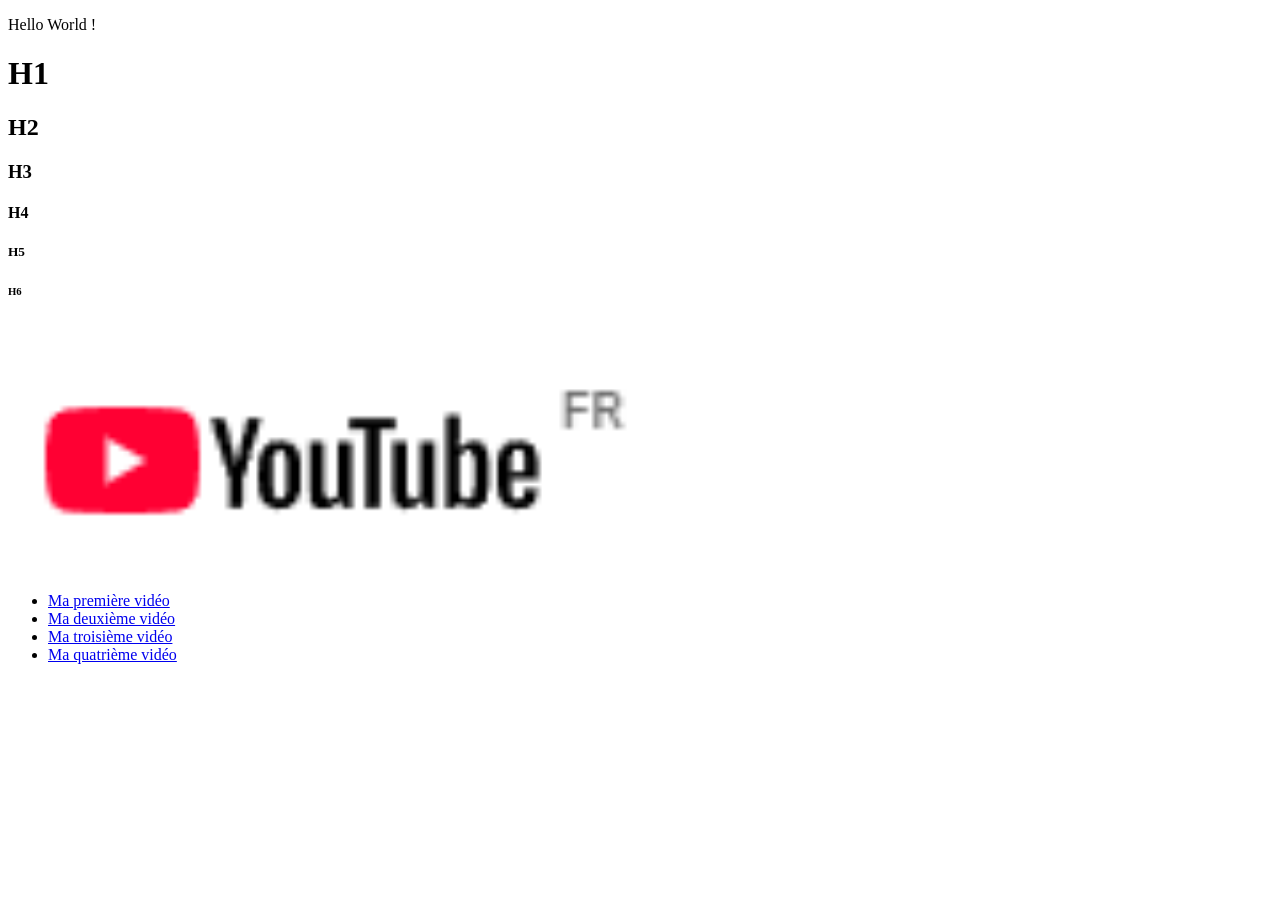
<file: 01_Hello_World/index.html>
<!DOCTYPE html>
<html lang="fr">
    <head>
        <title>Ma première page</title>
        <meta charset="UTF-8">
    </head>
    <body>
        <p>Hello World !</p>

        <h1>H1</h1>
        <h2>H2</h2>
        <h3>H3</h3>
        <h4>H4</h4>
        <h5>H5</h5>
        <h6>H6</h6>

        <a href="https://youtube.fr">
            <img src="./youtube.png"
                height="250px" title="Lien vers Youtube"
                alt="Logo Youtube">
        </a>

        <ul>
            <li>
                <a href="https://www.youtube.com/watch?v=QzQ-FOx9HLE">Ma première vidéo</a>
            </li>
            <li>
                <a href="https://www.youtube.com/watch?v=onkMdi2tPxc">Ma deuxième vidéo</a>
            </li>
            <li>
                <a href="https://www.youtube.com/watch?v=MCAdbUaMlAE">Ma troisième vidéo</a>
            </li>
            <li>
                <a href="https://www.youtube.com/watch?v=RF6P_zEPPtg">Ma quatrième vidéo</a>
            </li>
        </ul>

    </body>
</html>
</file>
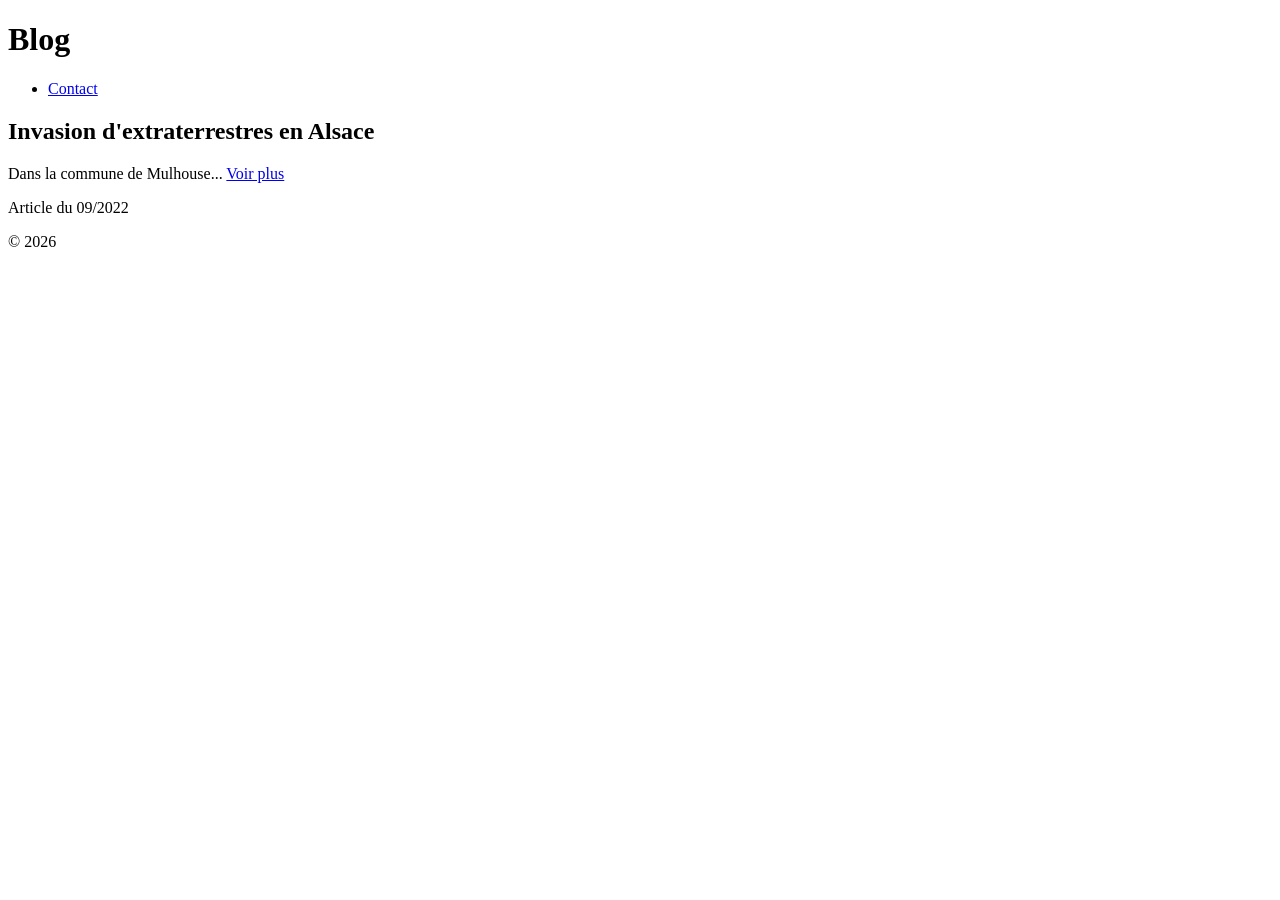
<file: HTML_CSS/02_blog/index.html>
<!DOCTYPE html>
<html lang="fr">
    <head>
        <meta charset="UTF-8" />
        <title>Mon blog</title>
        
        <link rel="icon" type="image/png" sizes="16x16" href="./favicon-16x16.png">
      </head>
    <body>
        
        <header>
            <h1>Blog</h1>
            <nav>
                <ul>
                    <li><a href="#">Contact</a></li>
                </ul>
            </nav>
        </header>

        <main>
            <article>
                <header>
                    <h2>Invasion d'extraterrestres en Alsace</h2>
                </header>
                <p>Dans la commune de Mulhouse... <a href="#">Voir plus</a></p>
                <footer>
                    Article du 09/2022
                </footer>
            </article>
        </main>

        <footer>
            <p>© 2026</p>
        </footer>

    </body>
</html>
</file>
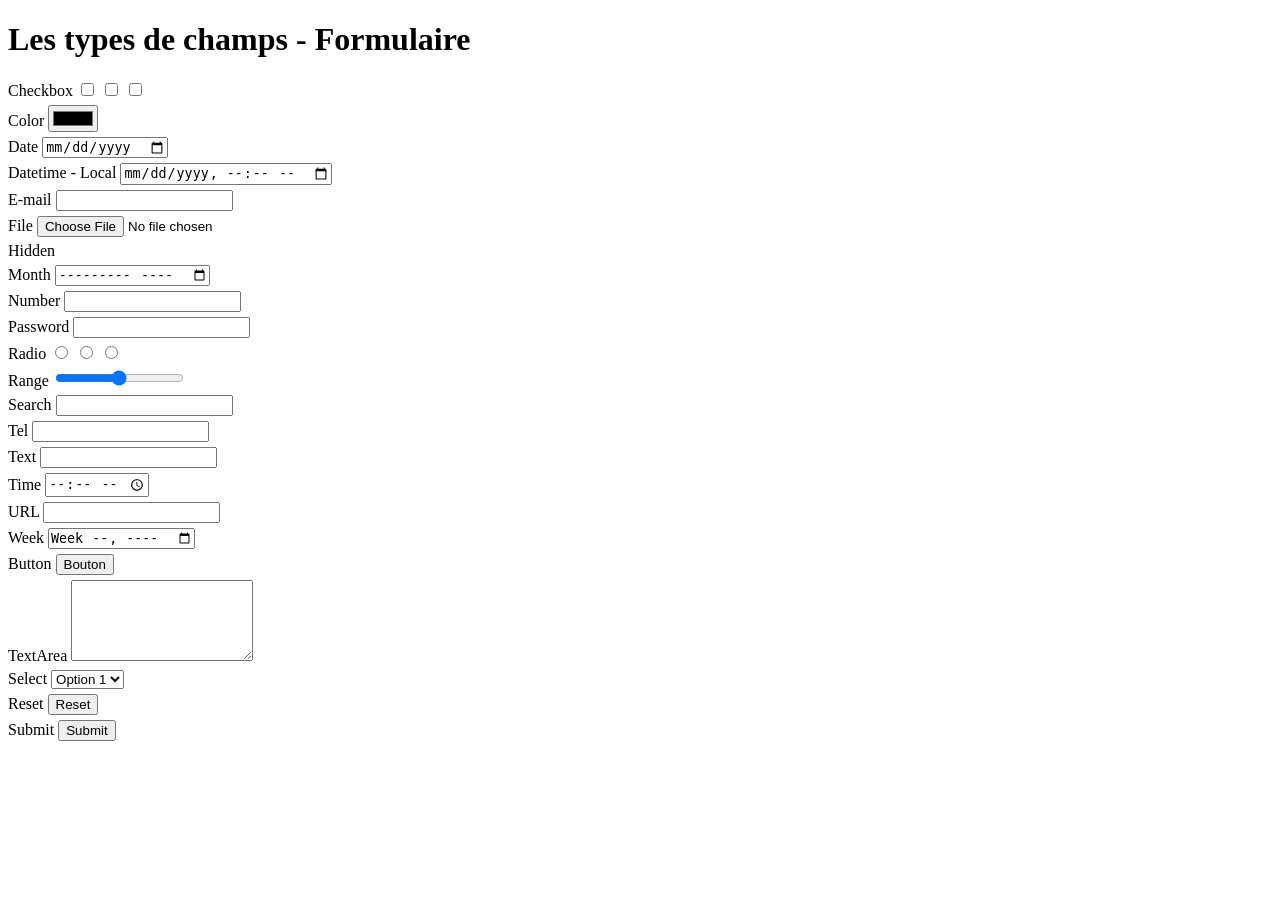
<file: HTML_CSS/03_formulaire/index.html>
<!DOCTYPE html>
<html lang="fr">
<head>
    <meta charset="UTF-8">
    <title>Les types de champs - Formulaire</title>
    <style>
        div { margin: 5px 0; }
    </style>
</head>
<body>

    <h1>Les types de champs - Formulaire</h1>

    <form method="POST" action="http://localhost:9090/server.php">

        <div>
            <label for="checkbox">Checkbox</label>
            <input type="checkbox" name="checkbox_1" id="checkbox_1" />
            <input type="checkbox" name="checkbox_1" id="checkbox_2" />
            <input type="checkbox" name="checkbox_1" id="checkbox_3" />
        </div>
        
        <div>
            <label for="color">Color</label>
            <input type="color" name="color" id="color" />
        </div>
        
        <div>
            <label for="date">Date</label>
            <input type="date" name="date" id="date" />
        </div>
        
        <div>
            <label for="datetime-local">Datetime - Local</label>
            <input type="datetime-local" name="datetime-local" id="datetime-local" />
        </div>
        
        <div>
            <label for="email">E-mail</label>
            <input type="email" name="email" id="email" />
        </div>
        
        <div>
            <label for="file">File</label>
            <input type="file" name="file" id="file" />
        </div>
        
        <div>
            <label for="hidden">Hidden</label>
            <input type="hidden" name="hidden" id="hidden" value="Contenu caché" />
        </div>
        
        <div>
            <label for="month">Month</label>
            <input type="month" name="month" id="month" />
        </div>
        
        <div>
            <label for="number">Number</label>
            <input type="number" name="number" id="number" />
        </div>
        
        <div>
            <label for="password">Password</label>
            <input type="password" name="password" id="password" />
        </div>
        
        <div>
            <label for="radio">Radio</label>
            <input type="radio" name="radio" id="radio_1" value="Valeur 1" />
            <input type="radio" name="radio" id="radio_2" value="Valeur 2" />
            <input type="radio" name="radio" id="radio_3" value="Valeur 3" />
        </div>
        
        <div>
            <label for="range">Range</label>
            <input type="range" name="range" id="range" />
        </div>
        
        <div>
            <label for="search">Search</label>
            <input type="search" name="search" id="search" />
        </div>
        
        <div>
            <label for="tel">Tel</label>
            <input type="tel" name="tel" id="tel" />
        </div>
        
        <div>
            <label for="text">Text</label>
            <input type="text" name="text" id="text" />
        </div>
        
        <div>
            <label for="time">Time</label>
            <input type="time" name="time" id="time" />
        </div>
        
        <div>
            <label for="url">URL</label>
            <input type="url" name="url" id="url" />
        </div>
        
        <div>
            <label for="week">Week</label>
            <input type="week" name="week" id="week" />
        </div>
        
        <div>
            <label for="button">Button</label>
            <input type="button" name="button" id="button" value="Bouton" />
        </div>

        <div>
            <label for="textarea">TextArea</label>
            <textarea id="textarea" name="textarea" rows="5"></textarea>
        </div>

        <div>
            <label for="select">Select</label>
            <select id="select" name="select">

                <option value="select_1">Option 1</option>
                <option value="select_2">Option 2</option>
                <option value="select_3">Option 3</option>
                <option value="select_4">Option 4</option>
            </select>
        </div>
        
        <div>
            <label for="reset">Reset</label>
            <input type="reset" name="reset" id="reset" />
        </div>
        
        <div>
            <label for="submit">Submit</label>
            <input type="submit" name="submit" id="submit" />
        </div>
    </form>

</body>
</html>
</file>
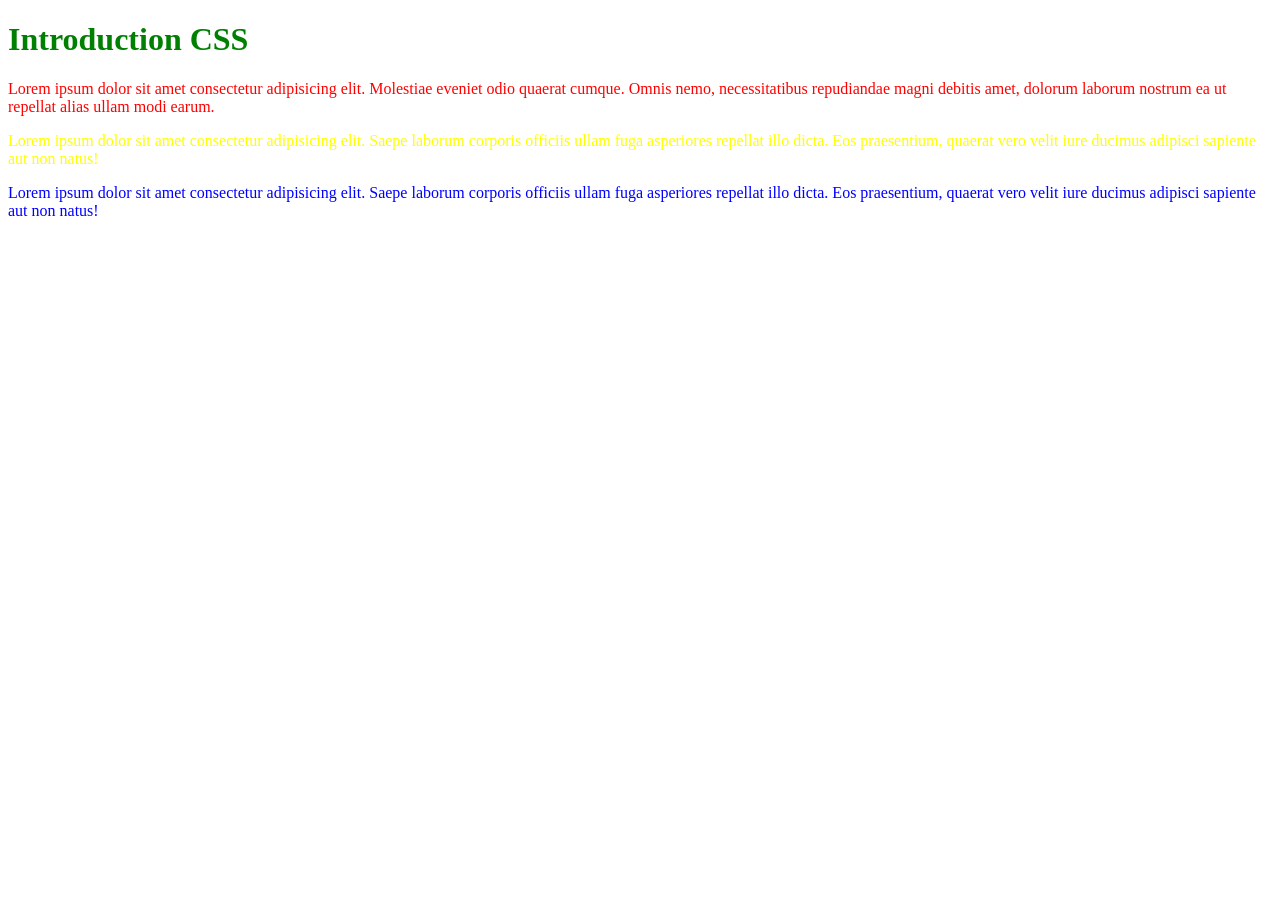
<file: HTML_CSS/04_CSS_Intro/index.html>
<!DOCTYPE html>
<html lang="fr">
    <head>
        <meta charset="UTF-8">
        <title>Intro CSS</title>
        <link rel="stylesheet" href="./styles/style.css">
    </head>
    <body>
        <!-- Titre qui sera de couleur verte -->
        <h1>Introduction CSS</h1>

        <p>
            Lorem ipsum dolor sit amet consectetur adipisicing elit. Molestiae eveniet odio quaerat cumque. Omnis nemo, necessitatibus repudiandae magni debitis amet, dolorum laborum nostrum ea ut repellat alias ullam modi earum.
        </p>

        <p class="citation">
            Lorem ipsum dolor sit amet consectetur adipisicing elit. Saepe laborum corporis officiis ullam fuga asperiores repellat illo dicta. Eos praesentium, quaerat vero velit iure ducimus adipisci sapiente aut non natus!
        </p>

        <p class="citation" id="main-citation">
            Lorem ipsum dolor sit amet consectetur adipisicing elit. Saepe laborum corporis officiis ullam fuga asperiores repellat illo dicta. Eos praesentium, quaerat vero velit iure ducimus adipisci sapiente aut non natus!
        </p>
    </body>
</html>
</file>
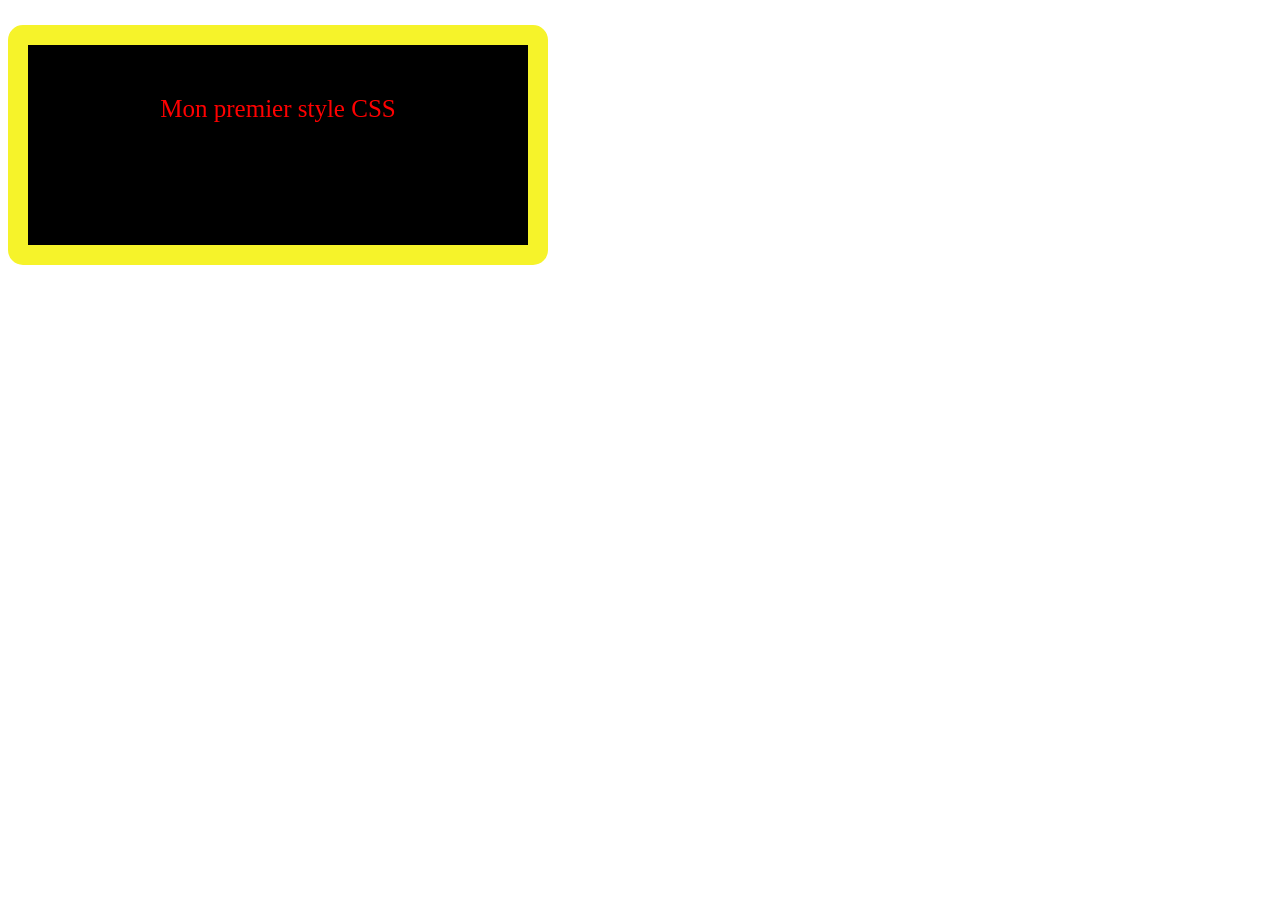
<file: HTML_CSS/05_CSS_Exo1/index.html>
<!DOCTYPE html>
<html lang="fr">
    <head>
        <meta charset="UTF-8">
        <title>Exercice CSS 1</title>
        <link rel="stylesheet" href="./styles/style.css">
    </head>
    <body>
        <p>Mon premier style CSS</p>
    </body>
</html>
</file>
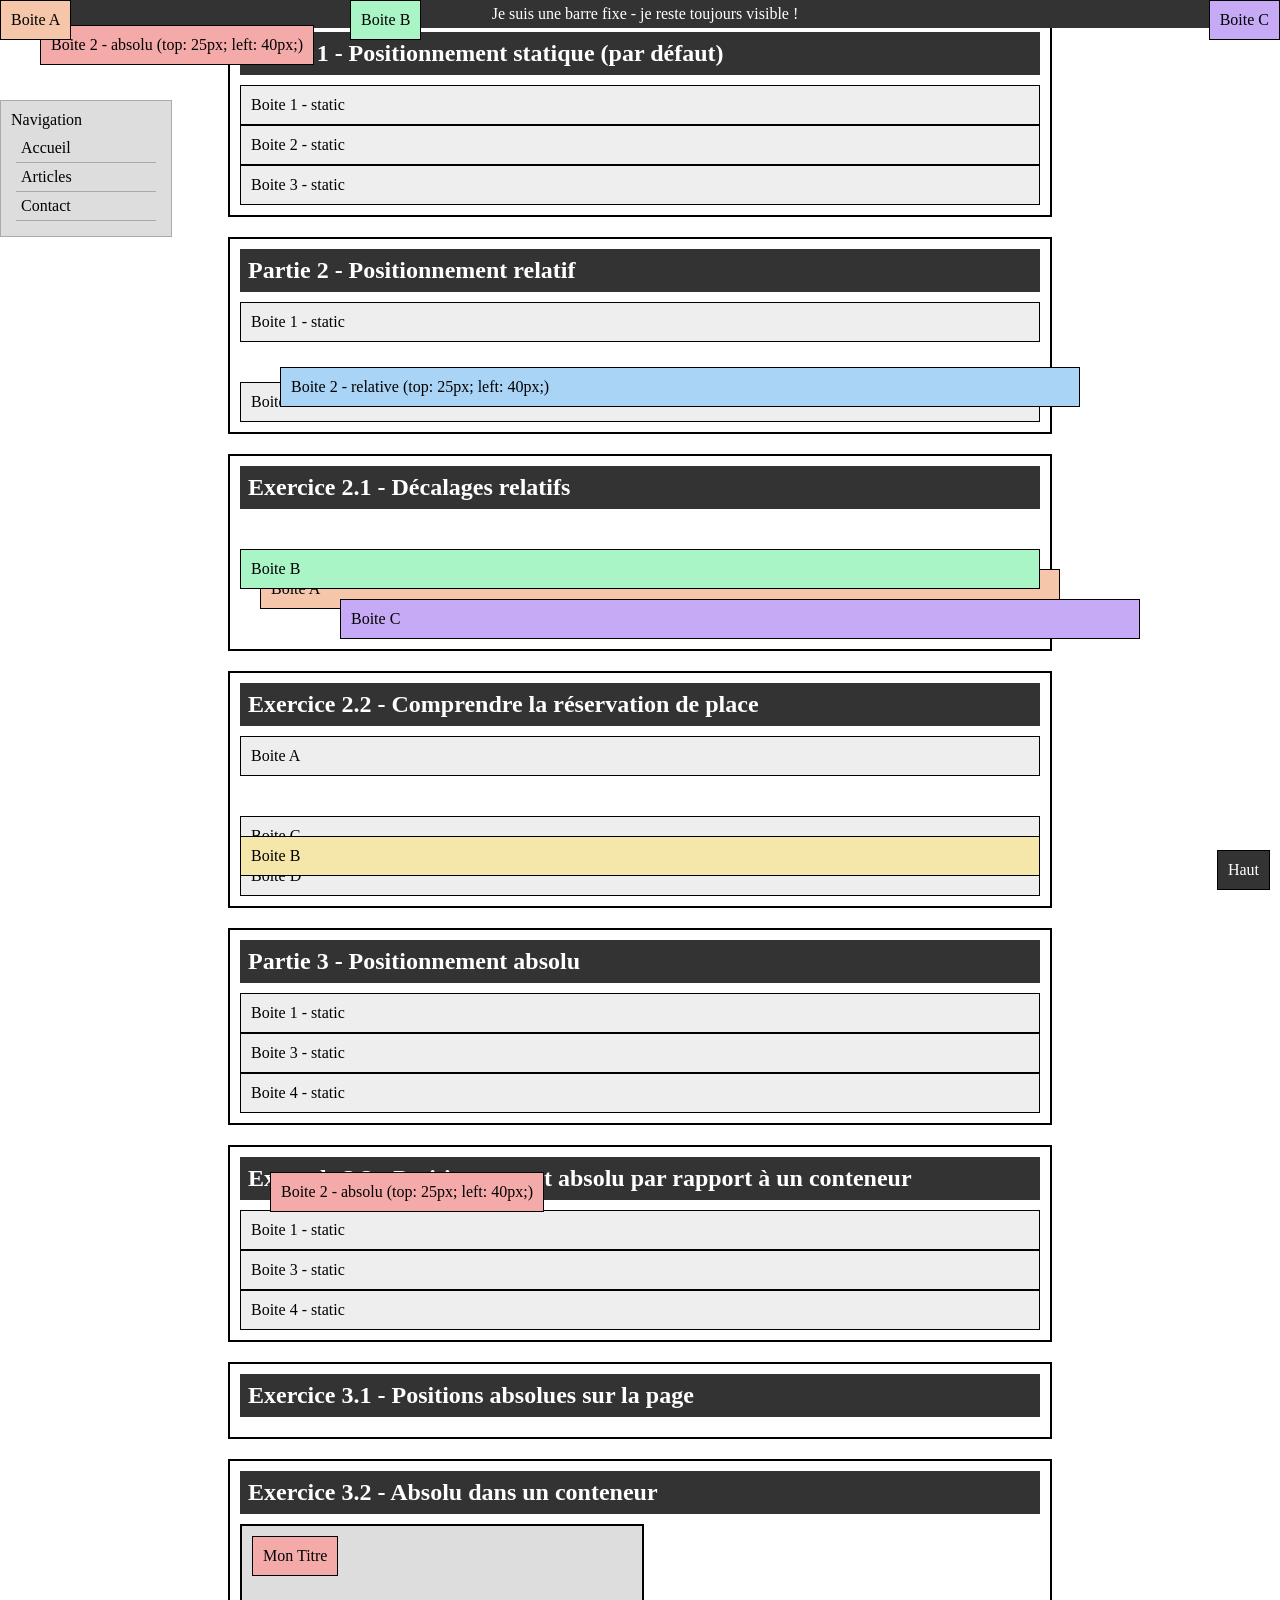
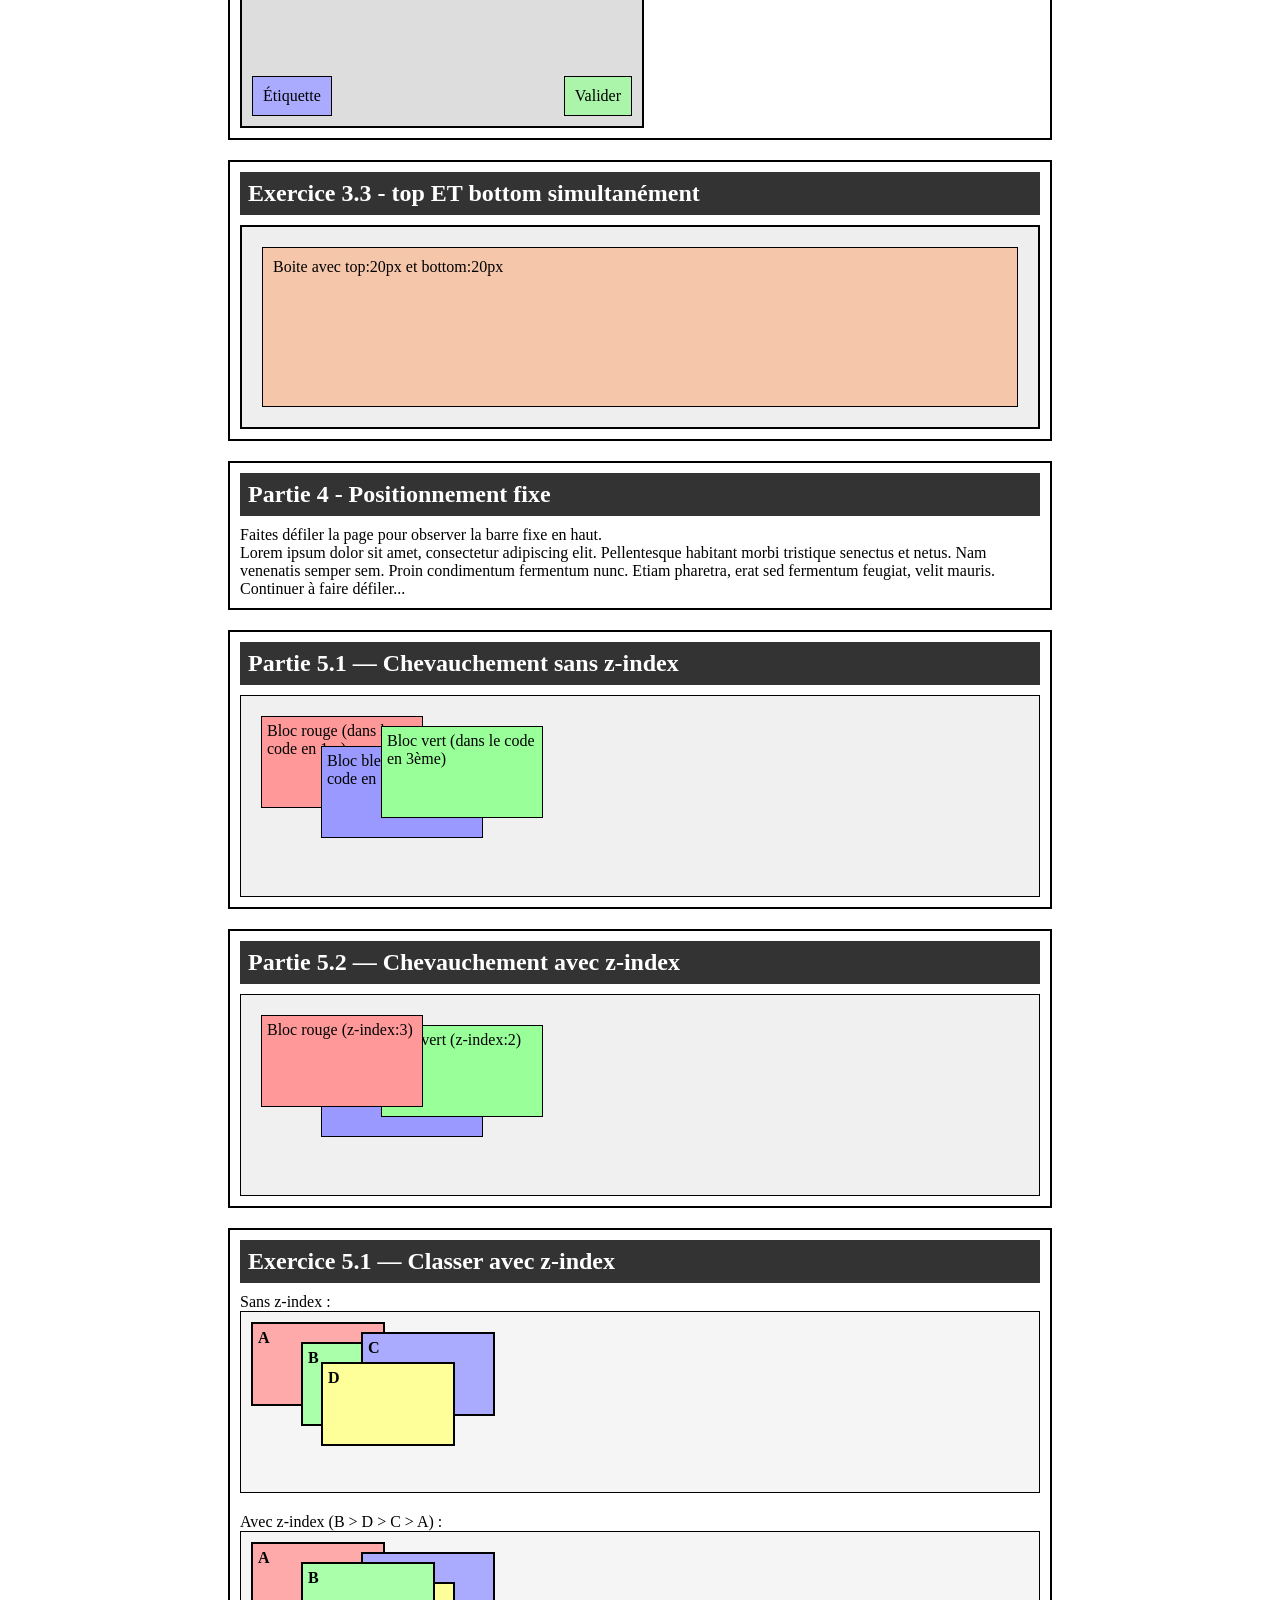
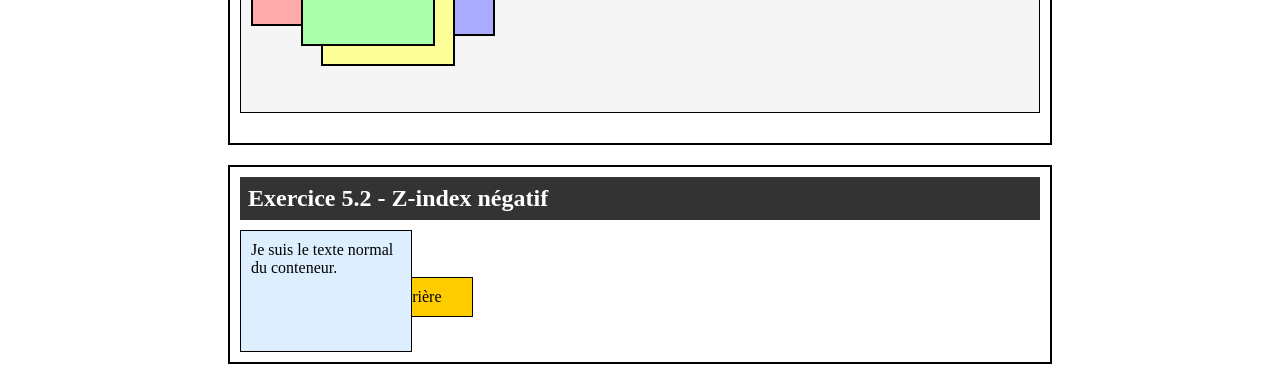
<file: HTML_CSS/06_positionnements/index.html>
<!DOCTYPE html>
<html lang="fr">
    <head>
        <title>TP Positionnement CSS</title>
        <meta charset="UTF-8">
        <link href="./styles/style.css" rel="stylesheet">
    </head>
    <body>

        <div id="barre_fixe">
            Je suis une barre fixe - je reste toujours visible !
        </div>

        <div class="exercice" id="partie1">
            <h2>Partie 1 - Positionnement statique (par défaut)</h2>
            <div class="boite">Boite 1 - static</div>
            <div class="boite">Boite 2 - static</div>
            <div class="boite">Boite 3 - static</div>
        </div>

        <div class="exercice">
            <h2>Partie 2 - Positionnement relatif</h2>
            <div class="boite">Boite 1 - static</div>
            <div class="boite" id="exemple_relatif">Boite 2 - relative (top: 25px; left: 40px;)</div>
            <div class="boite">Boite 3 - static</div>
        </div>

        <div class="exercice">
            <h2>Exercice 2.1 - Décalages relatifs</h2>

            <div class="boite" id="ex21_a">Boite A</div>
            <div class="boite" id="ex21_b">Boite B</div>
            <div class="boite" id="ex21_c">Boite C</div>
        </div>

        <div class="exercice">
            <h2>Exercice 2.2 - Comprendre la réservation de place</h2>

            <div class="boite">Boite A</div>
            <div class="boite" id="ex22_b2">Boite B</div>
            <div class="boite">Boite C</div>
            <div class="boite">Boite D</div>
        </div>

        <div class="exercice">
            <h2>Partie 3 - Positionnement absolu</h2>
            <div class="boite">Boite 1 - static</div>
            <div class="boite" id="exemple_absolu">Boite 2 - absolu (top: 25px; left: 40px;)</div>
            <div class="boite">Boite 3 - static</div>
            <div class="boite">Boite 4 - static</div>
        </div>

        <div class="exercice" id="conteneur_relatif">
            <h2>Exemple 3.2 - Positionnement absolu par rapport à un conteneur</h2>
            <div class="boite">Boite 1 - static</div>
            <div class="boite" id="exemple_absolu">Boite 2 - absolu (top: 25px; left: 40px;)</div>
            <div class="boite">Boite 3 - static</div>
            <div class="boite">Boite 4 - static</div>
        </div>

        <div class="exercice">
            <h2>Exercice 3.1 - Positions absolues sur la page</h2>

            <div class="boite" id="ex31_a">Boite A</div>
            <div class="boite" id="ex31_b">Boite B</div>
            <div class="boite" id="ex31_c">Boite C</div>
        </div>

        <div class="exercice">
            <h2>Exercice 3.2 - Absolu dans un conteneur</h2>

            <div id="ex32_conteneur">
                <div class="boite" id="ex32_titre">Mon Titre</div>
                <div class="boite" id="ex32_bouton">Valider</div>
                <div class="boite" id="ex32_etiquette">Étiquette</div>
            </div>
        </div>

        <div class="exercice">
            <h2>Exercice 3.3 - top ET bottom simultanément</h2>

            <div id="ex33_conteneur">
                <div class="boite" id="ex33_boite">
                    Boite avec top:20px et bottom:20px
                </div>
            </div>
        </div>

        <div class="exercice">
            <h2>Partie 4 - Positionnement fixe</h2>
            <p>Faites défiler la page pour observer la barre fixe en haut.</p>
            <p>Lorem ipsum dolor sit amet, consectetur adipiscing elit.
            Pellentesque habitant morbi tristique senectus et netus.
            Nam venenatis semper sem. Proin condimentum fermentum nunc.
            Etiam pharetra, erat sed fermentum feugiat, velit mauris.</p>
            <p>Continuer à faire défiler...</p>
        </div>

        <div class="boite" id="ex41_bouton">Haut</div>

        <div id="ex42_menu">
            <p>Navigation</p>
            <ul>
                <li>Accueil</li>
                <li>Articles</li>
                <li>Contact</li>
            </ul>
        </div>

        <div class="exercice">
            <h2>Partie 5.1 — Chevauchement sans z-index</h2>

            <div id="zindex_conteneur1">
                <div class="zbloc z_rouge">Bloc rouge (dans le code en 1er)</div>
                <div class="zbloc z_bleu">Bloc bleu (dans le code en 2ème)</div>
                <div class="zbloc z_vert">Bloc vert (dans le code en 3ème)</div>
            </div>
        </div>

        <div class="exercice">
            <h2>Partie 5.2 — Chevauchement avec z-index</h2>

            <div id="zindex_conteneur2">
                <div class="zbloc z_rouge2">Bloc rouge (z-index:3)</div>
                <div class="zbloc z_bleu2">Bloc bleu (z-index:1)</div>
                <div class="zbloc z_vert2">Bloc vert (z-index:2)</div>
            </div>
        </div>

        <div class="exercice">
            <h2>Exercice 5.1 — Classer avec z-index</h2>

            <p>Sans z-index :</p>
            <div class="ex51_conteneur" id="ex51_sans">
                <div class="ex51_bloc ex51_a">A</div>
                <div class="ex51_bloc ex51_b">B</div>
                <div class="ex51_bloc ex51_c">C</div>
                <div class="ex51_bloc ex51_d">D</div>
            </div>

            <p>Avec z-index (B > D > C > A) :</p>
            <div class="ex51_conteneur" id="ex51_avec">
                <div class="ex51_bloc ex51_a">A</div>
                <div class="ex51_bloc ex51_b">B</div>
                <div class="ex51_bloc ex51_c">C</div>
                <div class="ex51_bloc ex51_d">D</div>
            </div>
        </div>

        <div class="exercice">
            <h2>Exercice 5.2 - Z-index négatif</h2>

            <div class="boite" id="ex52_conteneur">
                <p>Je suis le texte normal du conteneur.</p>
                <div class="boite" id="ex52_derriere">Je suis censé passer derrière</div>
            </div>
        </div>
    </body>
</html>
</file>
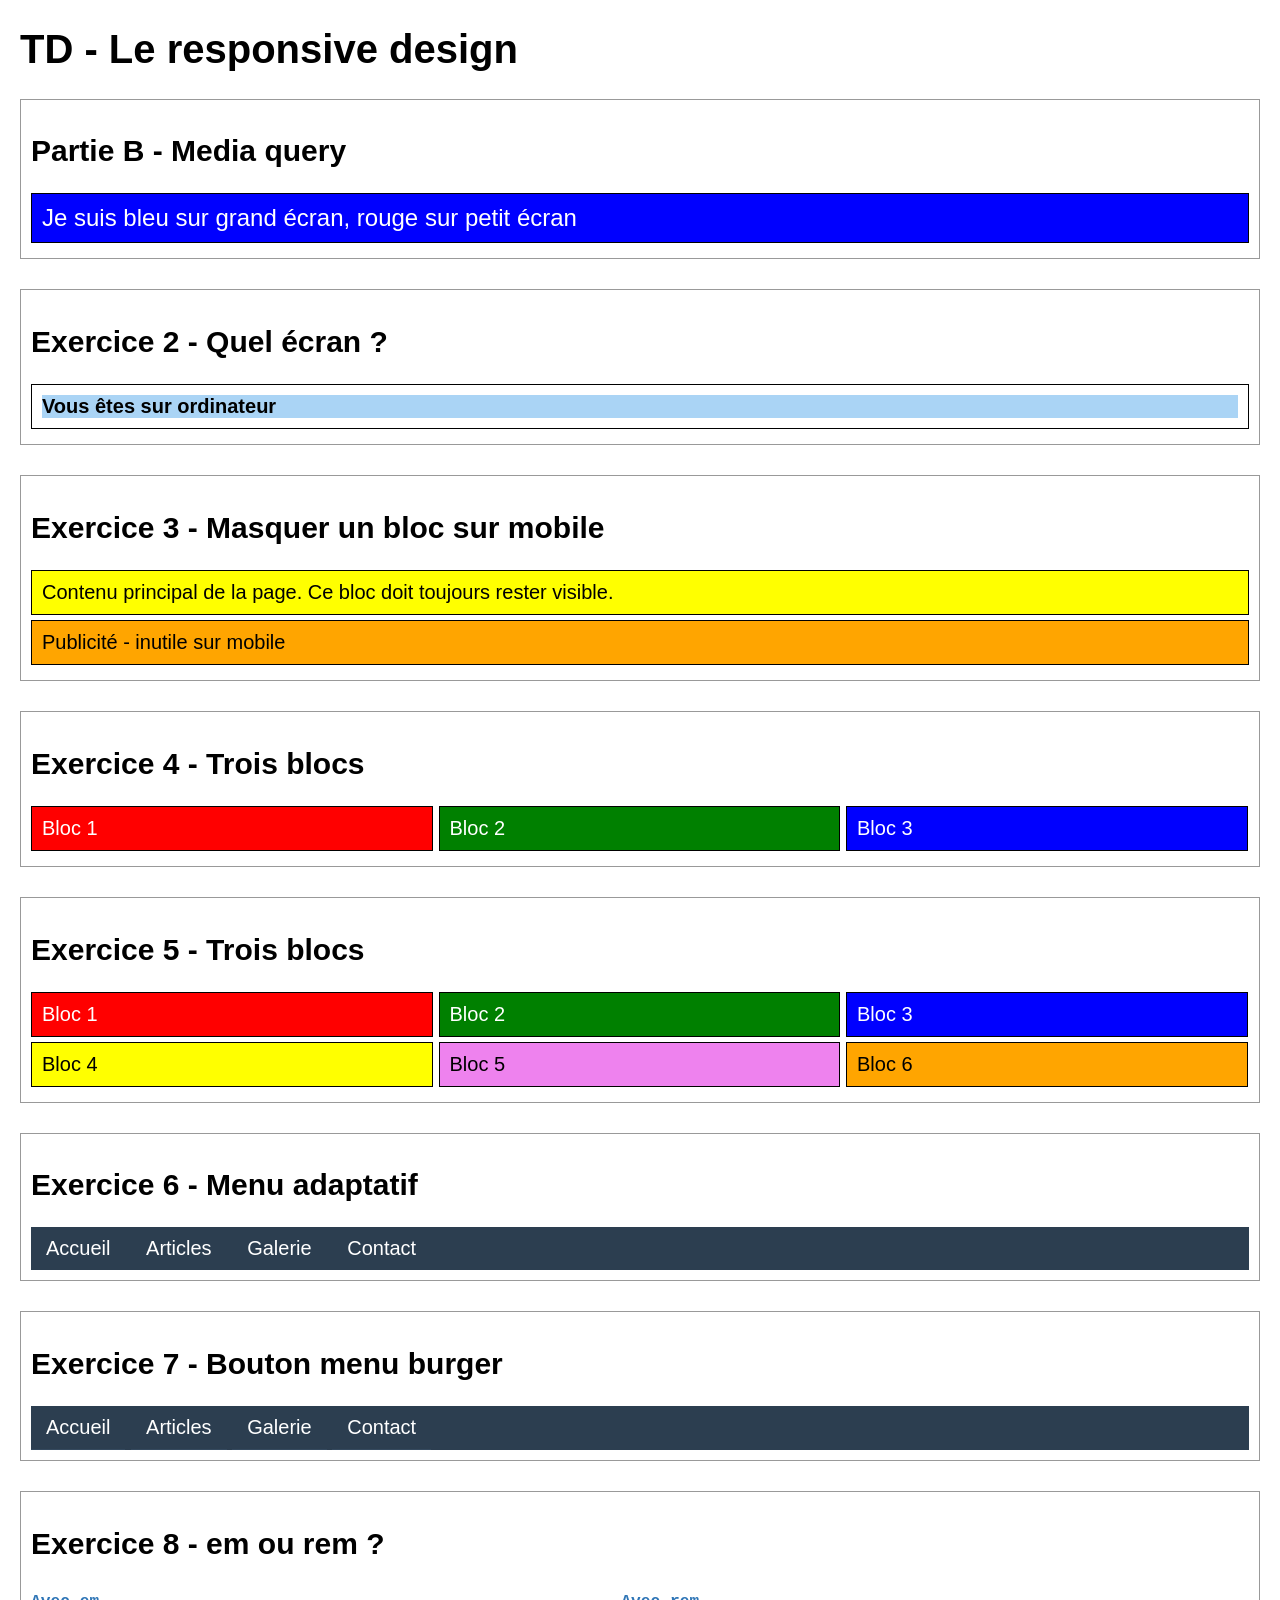
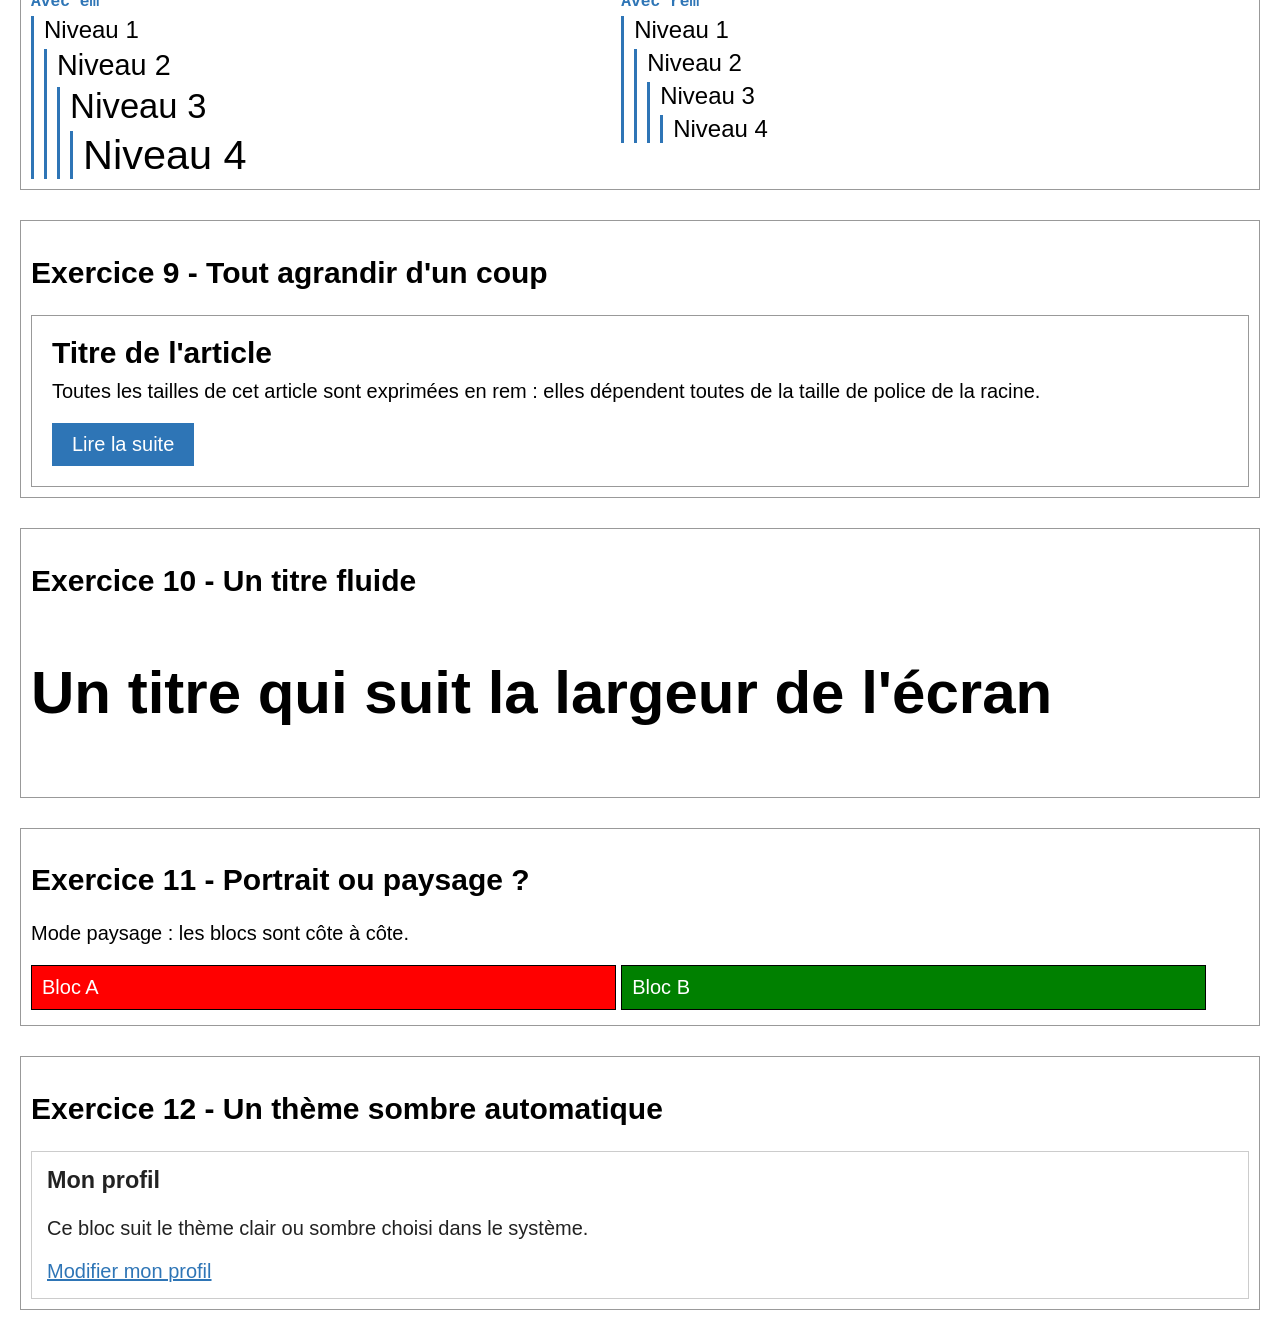
<file: HTML_CSS/07_responsive/index.html>
<!DOCTYPE html>
<html lang="fr">

<head>
    <meta charset="UTF-8">
    <meta name="viewport" content="width=device-width, initial-scale=1.0">
    <title>TD - Le responsive design</title>
    <link rel="stylesheet" href="style.css">
</head>

<body>
    <h1>TD - Le responsive design</h1>

    <!-- Ajoutez les sections du TD ici, les unes à la suite des autres -->
    <div class="exercice">
        <h2>Partie B - Media query</h2>
        <div class="bloc three" id="exemple_media">
            Je suis bleu sur grand écran, rouge sur petit écran
        </div>
    </div>

    <div class="exercice">
        <h2>Exercice 2 - Quel écran ?</h2>
        <div class="bloc" id="ex2">
            <p class="msg-mobile">Vous êtes sur mobile</p>
            <p class="msg-tablette">Vous êtes sur tablette</p>
            <p class="msg-ordi">Vous êtes sur ordinateur</p>
        </div>
    </div>

    <div class="exercice">
        <h2>Exercice 3 - Masquer un bloc sur mobile</h2>

        <div id="ex3">
            <div class="bloc four">Contenu principal de la page.
                Ce bloc doit toujours rester visible.
            </div>
            <div class="bloc six" id="ex3_pub">Publicité - inutile sur mobile</div>
        </div>

    </div>

    <div class="exercice">
        <h2>Exercice 4 - Trois blocs</h2>
        <div id="ex4">
            <div class="bloc one">Bloc 1</div>
            <div class="bloc two">Bloc 2</div>
            <div class="bloc three">Bloc 3</div>
        </div>
    </div>

    <div class="exercice">
        <h2>Exercice 5 - Trois blocs</h2>
        <div id="ex5">
            <div class="bloc one">Bloc 1</div>
            <div class="bloc two">Bloc 2</div>
            <div class="bloc three">Bloc 3</div>
            <div class="bloc four">Bloc 4</div>
            <div class="bloc five">Bloc 5</div>
            <div class="bloc six">Bloc 6</div>
        </div>
    </div>

    <div class="exercice">
        <h2>Exercice 6 - Menu adaptatif</h2>
        <ul class="menu" id="ex6">
            <li>Accueil</li>
            <li>Articles</li>
            <li>Galerie</li>
            <li>Contact</li>
        </ul>
    </div>

    <div class="exercice">
        <h2>Exercice 7 - Bouton menu burger</h2>
        <div id="ex7">
            <div class="burger">&#9776; Menu</div>
            <ul class="menu">
                <li>Accueil</li>
                <li>Articles</li>
                <li>Galerie</li>
                <li>Contact</li>
            </ul>
        </div>
    </div>

    <div class="exercice">
        <h2>Exercice 8 - em ou rem ?</h2>

        <div class="colonne" id="ex8_em">
            <p class="label">Avec em</p>
            <div class="niveau">Niveau 1
                <div class="niveau">Niveau 2
                    <div class="niveau">Niveau 3
                        <div class="niveau">Niveau 4</div>
                    </div>
                </div>
            </div>
        </div>

        <div class="colonne" id="ex8_rem">
            <p class="label">Avec rem</p>
            <div class="niveau">Niveau 1
                <div class="niveau">Niveau 2
                    <div class="niveau">Niveau 3
                        <div class="niveau">Niveau 4</div>
                    </div>
                </div>
            </div>
        </div>
    </div>

    <div class="exercice">
        <h2>Exercice 9 - Tout agrandir d'un coup</h2>
        <div class="article-rem" id="ex9">
            <h3>Titre de l'article</h3>
            <p>Toutes les tailles de cet article sont exprimées en rem :
            elles dépendent toutes de la taille de police de la racine.</p>
            <div class="bouton-rem">Lire la suite</div>
        </div>
    </div>

    <div class="exercice">
        <h2>Exercice 10 - Un titre fluide</h2>
        <div id="ex10">
            <h3 class="titre-fluide">Un titre qui suit la largeur de l'écran</h3>
        </div>
    </div>

    <div class="exercice">
        <h2>Exercice 11 - Portrait ou paysage ?</h2>
        <div id="ex11">
            <p class="msg-portrait">Mode portrait : les blocs sont empilés.</p>
            <p class="msg-paysage">Mode paysage : les blocs sont côte à côte.</p>
            <div class="bloc one">Bloc A</div>
            <div class="bloc two">Bloc B</div>
        </div>
    </div>

    <div class="exercice">
        <h2>Exercice 12 - Un thème sombre automatique</h2>
        <div class="carte-theme" id="ex12">
            <h3>Mon profil</h3>
            <p>Ce bloc suit le thème clair ou sombre choisi dans le système.</p>
            <a href="#">Modifier mon profil</a>
        </div>
    </div>

</body>

</html>
</file>
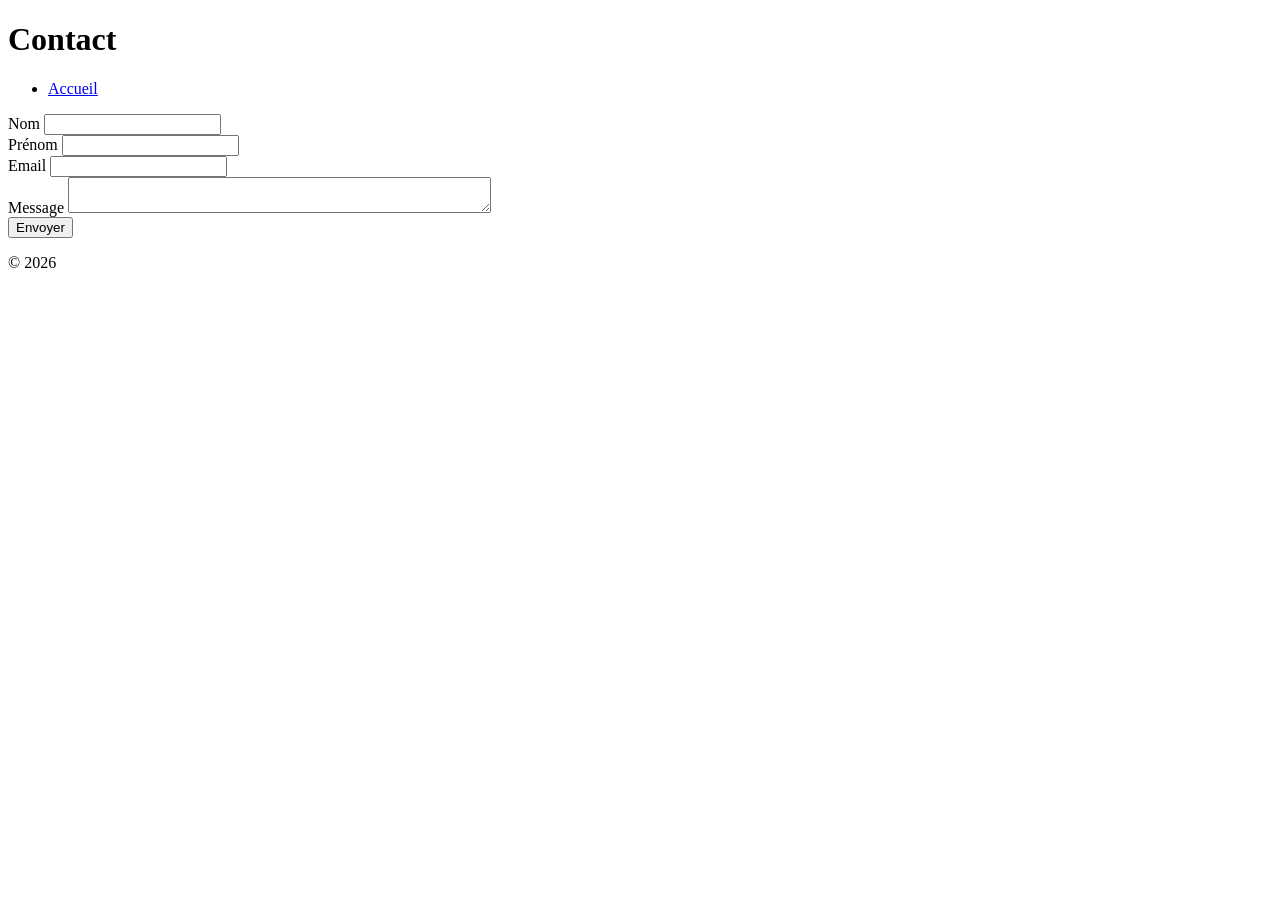
<file: HTML_CSS/02_blog/contact.html>
<!DOCTYPE html>
<html lang="fr">
    <head>
        <meta charset="UTF-8" />
        <title>Contact</title>
        
        <link rel="icon" type="image/png" sizes="16x16" href="./favicon-16x16.png">
      </head>
    <body>
        
        <header>
            <h1>Contact</h1>
            <nav>
                <ul>
                    <li><a href="#">Accueil</a></li>
                </ul>
            </nav>
        </header>

        <main>
            
            <form method="" action="">

                <div>
                    <label for="lastname">Nom</label>
                    <input type="text" id="lastname">
                </div>

                <div>
                    <label for="firstname">Prénom</label>
                    <input type="text" id="firstname">
                </div>

                <div>
                    <label for="email">Email</label>
                    <input type="email" id="email">
                </div>

                <div>
                    <label for="message">Message</label>
                    <textarea id="message" row="5" cols="50"></textarea>
                </div>

                <input type="submit" value="Envoyer">

            </form>

        </main>

        <footer>
            <p>© 2026</p>
        </footer>

    </body>
</html>
</file>
<file: HTML_CSS/04_CSS_Intro/styles/style.css>
p {
    color: red;
}

h1 {
    color: green; /* Couleur verte */
}

.citation {
    color: yellow;
}

#main-citation {
    color: blue;
}
</file>
<file: HTML_CSS/05_CSS_Exo1/styles/style.css>
p {
    color: #ff0000;
    background-color: #000000;
    border: 20px solid #f6f32a;
    border-radius: 15px;
    height: 100px;
    width: 400px;
    font-size: 25px;
    padding: 50px;
    text-align: center;
}

p:hover {
    color: #000000;
    background-color: #ff0000;
}
</file>
<file: HTML_CSS/06_positionnements/styles/style.css>
:root {
    --absolute-space: 10px;
}

/* Remise à zéro */
* {
    margin: 0;
    padding: 0;
}

/* Styles communs à tous les exemples et exercices */
.exercice {
    width: 800px;
    margin: 20px auto;
    padding: 10px;
    border: 2px solid black;
}

.exercice h2 {
    background-color:  #333;
    color: white;
    padding: 8px;
    margin-bottom: 10px;
}

.boite {
    border: 1px solid black;
    padding: 10px;
    background-color: #eee;
}

/* Partie 1 - Positionnement statique */
#partie1 div {
    position: static; /*< Ne change rien à l'affichage */
}

/* Partie 2 - Relatif */
#exemple_relatif {
    position: relative;
    top: 25px;
    left: 40px;
    background-color: #aad4f5;
}

#ex21_a {
    position: relative;
    top: 50px;
    left: 20px;
    background-color: #f5c6aa;
}
#ex21_b {
    position: relative;
    top: -10px;
    background-color: #aaf5c6;
}
#ex21_c {
    position: relative;
    left: 100px;
    background-color: #c6aaf5;
}

#ex22_b2 {
    position: relative;
    top: 60px;
    background-color: #f5e6aa;
}

/* Partie 3 - Positionnement absolu */
#exemple_absolu {
    position: absolute;
    top: 25px;
    left: 40px;
    background-color: #f5aaaa;
}

#conteneur_relatif {
    position: relative;
}

#ex31_a, #ex31_b, #ex31_c {
    position: absolute;
}

#ex31_a {
    background-color: #f5c6aa;
    top: 0;
    left: 0;
}

#ex31_b {
    background-color: #aaf5c6;
    top: 0; 
    left: 350px;
}

#ex31_c {
    background-color: #c6aaf5;
    top: 0;
    right: 0;
}

#ex32_conteneur {
    position: relative;
    width: 400px;
    height: 200px;
    background-color: #ddd;
    border: 2px solid black;
}

#ex32_titre {
    position: absolute;
    top: var(--absolute-space);
    left: var(--absolute-space);
    background-color: #f5aaaa;
}

#ex32_bouton {
    position: absolute;
    bottom: var(--absolute-space);
    right: var(--absolute-space);
    background-color: #aaf5aa;
}

#ex32_etiquette {
    position: absolute;
    bottom: var(--absolute-space);
    left: var(--absolute-space);
    background-color: #aaaaff;
}

#ex33_conteneur {
    position: relative;
    height: 200px;
    background-color: #eee;
    border: 2px solid black;
}

#ex33_boite {
    position: absolute;
    top: 20px;
    bottom: 20px;
    right: 20px;
    left: 20px;
    background-color: #f5c6aa;
}

/* Partie 4 - Position fixe */
#barre_fixe {
    position: fixed;
    top: 0;
    left: 0;
    width: 100%;
    background-color: #333;
    color: white;
    padding: 5px;
    text-align: center;
}

#ex41_bouton {
    position: fixed;
    bottom: 10px;
    right: 10px;
    
    background-color: #333;
    color: white;

    z-index: 9999;
}

#ex42_menu {
    position: fixed;
    width: 150px;
    top: 100px;
    left: 0;
    background-color: #ddd;
    border: 1px solid #aaa;
    padding: 10px;
}

#ex42_menu ul {
    list-style: none;
    padding: 5px;
}

#ex42_menu li {
    padding: 5px;
    border-bottom: 1px solid #aaa;
}

/* Partie 5 */
#zindex_conteneur1 {
    position: relative;
    height: 200px;
    border: 1px solid black;
    background-color: #f0f0f0;
}

.zbloc {
    position: absolute;
    width: 150px;
    height: 80px;
    border: 1px solid black;
    padding: 5px;
}

.z_rouge {
    top: 20px;
    left: 20px;
    background-color: #ff9999;
}

.z_bleu {
    top: 50px;
    left: 80px;
    background-color: #9999ff;
}

.z_vert {
    top: 30px;
    left: 140px;
    background-color: #99ff99;
}

#zindex_conteneur2 {
    position: relative;
    height: 200px;
    border: 1px solid black;
    background-color: #f0f0f0;
}

.z_rouge2 {
    top: 20px;
    left: 20px;
    background-color: #ff9999;
    z-index: 3;
}

.z_bleu2 {
    top: 50px;
    left: 80px;
    background-color: #9999ff;
    z-index: 1;
}

.z_vert2 {
    top: 30px;
    left: 140px;
    background-color: #99ff99;
    z-index: 2;
}

.ex51_conteneur {
    position: relative;
    height: 180px;
    border: 1px solid black;
    background-color: #f5f5f5;
    margin-bottom: 20px;
}

.ex51_bloc {
    position: absolute;
    width: 120px;
    height: 70px;
    border: 2px solid black;
    padding: 5px;
    font-weight: bold;
}

.ex51_a { top: 10px; left: 10px;  background-color: #ffaaaa; }
.ex51_b { top: 30px; left: 60px;  background-color: #aaffaa; }
.ex51_c { top: 20px; left: 120px; background-color: #aaaaff; }
.ex51_d { top: 50px; left: 80px;  background-color: #ffff99; }

#ex51_avec .ex51_a { z-index: 1; }
#ex51_avec .ex51_b { z-index: 4; }
#ex51_avec .ex51_c { z-index: 2; }
#ex51_avec .ex51_d { z-index: 3; }

#ex52_conteneur {
    position: relative;
    height: 100px;
    width: 150px;
    background-color: #ddeeff;
}

#ex52_derriere {
    position: absolute;
    z-index: -1;
    width: 200px;
    background-color: #ffcc00;
}

/* Partie 6 - Synthèse */
#carte {
    width: 400px;
    height: 180px;
    background-color: #2c3e50;
    border: 1px solid black;
    position: relative;
}

#carte_nom {
    position: absolute;
    top: 20px;
    left: 20px;
    color: white;
    font-weight: bold;
}

#carte_titre {
    position: absolute;
    top: 45px;
    left: 20px;
    color: white;
}

#carte_logo {
    position: absolute;
    top: 20px;
    right: 20px;
    width: 50px;
    height: 50px;
    background-color: red;
    text-align: center;
    line-height: 50px;
}

#carte_email {
    position: absolute;
    right: 20px;
    bottom: 20px;
    color: white;
}

#carte_tel {
    position: absolute;
    right: 20px;
    bottom: 45px;
    color: white;
}

#ex62_bandeau {
    position: fixed;
    top: 0;
    left: 0;
    width: 100%;
    background-color: #cc0000;
    color: white;
    text-align: center;
    padding: 10px;
}


.ex63_item {
    display: inline-block;
    width: 150px;
    height: 150px;
    position: relative;
}
.ex63_etiquette {
    position: absolute;
    bottom: 0;
    text-align: center;
    width: 100%;
    background-color: rgba(0, 0, 0, 0.5);
    color: #fff;
    padding: 5px 0;
}

#item1 { background-color: #e74c3c; }
#item2 { background-color: #3498db; }
#item3 { background-color: #2ecc71; }
</file>
<file: HTML_CSS/07_responsive/style.css>
/* ===== Base commune (ne pas modifier) ===== */
* {
    box-sizing: border-box; /* bordures et marges intérieures comprises dans la largeur */
}

body {
    font-family: Arial, sans-serif;
    margin: 20px;
}

.exercice {
    border: 1px solid #999;
    padding: 10px;
    margin-bottom: 30px;
}

.label {
    margin: 6px 0 2px;
    font-family: monospace;
    color: #2e75b6;
    font-weight: bold;
}

.bloc {
    border: 1px solid black;
    padding: 10px;
    margin-bottom: 5px;
}

.one    { background-color: red;    color: white; }
.two    { background-color: green;  color: white; }
.three  { background-color: blue;   color: white; }
.four   { background-color: yellow; }
.five   { background-color: violet; }
.six    { background-color: orange; }

/* Partie B */
#exemple_media {
    font-size: 1.2em;
}

@media screen and (max-width: 600px) {
    #exemple_media {
        background-color: red;
        font-size: 1em;
    }
}

/* Exercice 2 */
#ex2 p {
    margin: 0;
    font-weight: bold;
}

/* Par défaut, les trois messages sont masqués */
#ex2 .msg-mobile,
#ex2 .msg-tablette,
#ex2 .msg-ordi {
    display: none;
}

@media screen and (max-width: 768px) {
    #ex2 .msg-mobile {
        background-color: #f5c6aa;
        display: block;
    }
}

@media screen and (min-width: 769px) and (max-width: 991px) {
    #ex2 .msg-tablette {
        background-color: #aaf5c6;
        display: block;
    }
}

@media screen and (min-width: 992px) {
    #ex2 .msg-ordi {
        background-color: #aad4f5;
        display: block;
    }
}

/* Exercice 3 */
@media screen and (max-width: 768px) {
    #ex3 #ex3_pub {
        display: none;
    }
}

/* Mobile first : à compléter */
#ex4 .bloc {
    display: block;
    width: 100%;
}

/* Point de rupture "ordinateur" : à compléter */
@media screen and (min-width: 992px) {

    #ex4 .bloc {
        display: inline-block;
        width: 33%;
    }
}


#ex5 .bloc {
    display: block;
    width: 100%;
}

@media screen and (min-width: 768px) {

    #ex5 .bloc {
        display: inline-block;
        width: 49%;
    }
}

/* Point de rupture "ordinateur" : à compléter */
@media screen and (min-width: 992px) {

    #ex5 .bloc {
        display: inline-block;
        width: 33%;
    }
}

.menu {
    list-style: none;
    margin: 0;
    padding: 0;
    background-color:
    #2c3e50;
}

.menu li {
    color: white;
    padding: 10px 15px;
    border-bottom: 1px solid #34495e;
}

/* À compléter */
@media screen and (min-width: 768px) {

    #ex6 li {
        display: inline-block;
        border-bottom: none;
    }
}

#ex7 .burger {
    background-color: #2c3e50;
    color: white;
    padding: 10px 15px;
    font-weight: bold;
}

/* À compléter (le style .menu de l'exercice 6 s'applique aussi ici) */
#ex7 .menu {
    display: none;
}

@media screen and (min-width: 768px) {

    #ex7 .menu {
        display: block;
    }

    #ex7 .menu li {
        display: inline-block;
    }

    #ex7 .burger {
        display: none;
    }
}

.colonne {
    display: inline-block;
    width: 48%;
    vertical-align: top;
}

.niveau {
    border-left: 3px solid #2e75b6;
    padding-left: 10px;
    margin-top: 5px;
}

#ex8_em .niveau {
    /* À compléter : 1.2 fois la taille du parent */
    font-size: 1.2em;
}

#ex8_rem .niveau {
    /* À compléter : 1.2 fois la taille de la racine */
    font-size: 1.2rem;
}


.article-rem {
    border: 1px solid #999;
    padding: 1rem;
}

.article-rem h3 {
    font-size: 1.5rem;
    margin: 0 0 0.5rem;
}

.article-rem p {
    font-size: 1rem;
    margin: 0 0 1rem;
}

.bouton-rem {
    display: inline-block;
    font-size: 1rem;
    padding: 0.5rem 1rem;
    background-color: #2e75b6;
    color: white;
}

/* À compléter */
@media screen and (min-width: 992px) {

    html {
        font-size: 125%;
    }
}

#ex10 h3 {
    font-size: clamp(1.5rem, 5vw, 3rem);
}

/* Exo 11 - Paysage */
@media (orientation: landscape) {

    #ex11 .msg-portrait {
        display: none;
    }

    #ex11 .bloc {
        width: 48%;
        display: inline-block;
    }
}

/* Exo 11 - Portrait */
@media (orientation: portrait) {

    #ex11 .msg-paysage {
        display: none;
    }

    #ex11 .bloc {
        width: 100%;
        display: block;
    }
}


.carte-theme {
    background-color: #ffffff;
    color: #222222;
    border: 1px solid #cccccc;
    padding: 15px;
}

.carte-theme h3 { margin-top: 0; }
.carte-theme a { color: #2e75b6; } 

/* puis à compléter */
@media (prefers-color-scheme: dark) {

    .carte-theme {
        background-color: #222222;
        color: #ffffff;
        border: 1px solid #222222;
    }

    .carte-theme a {
        color: #7fb8ff;
    }
}
</file>
